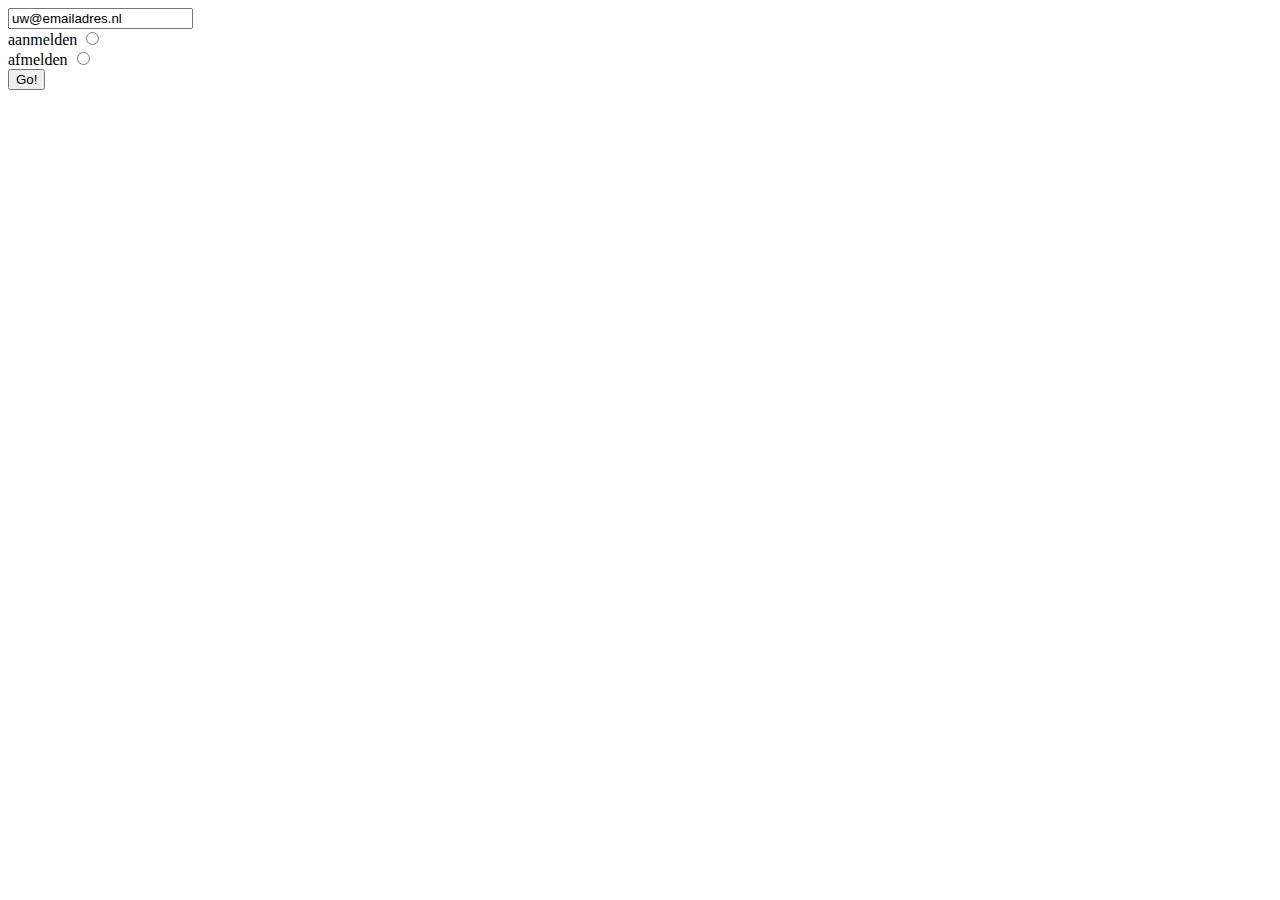
<file: Site/index.html>
<html>
<head>
<title>FreshInvoice van FreshWay Innovations</title>
</head>
<body>

<form action="http://www.imailings.biz/aanafmelden.php" method="GET" target="_blank">
<input type="hidden" name="klantId" value="1"><input type="hidden" name="mailinglistId" value="1">
<input type="hidden" name="method" value="javascript">
<input type="text" name="mail" value="uw@emailadres.nl" onclick="if(this.form.mail.value=='uw@emailadres.nl'){this.form.mail.value='';}"><br />
aanmelden <input type="radio" name="actie" value="aanmelden" /><br />
afmelden <input type="radio" name="actie" value="afmelden" /><br />
<input type="submit" name="submit" value="Go!" class="buttongo">
</form>

</body>
</html>
</file>
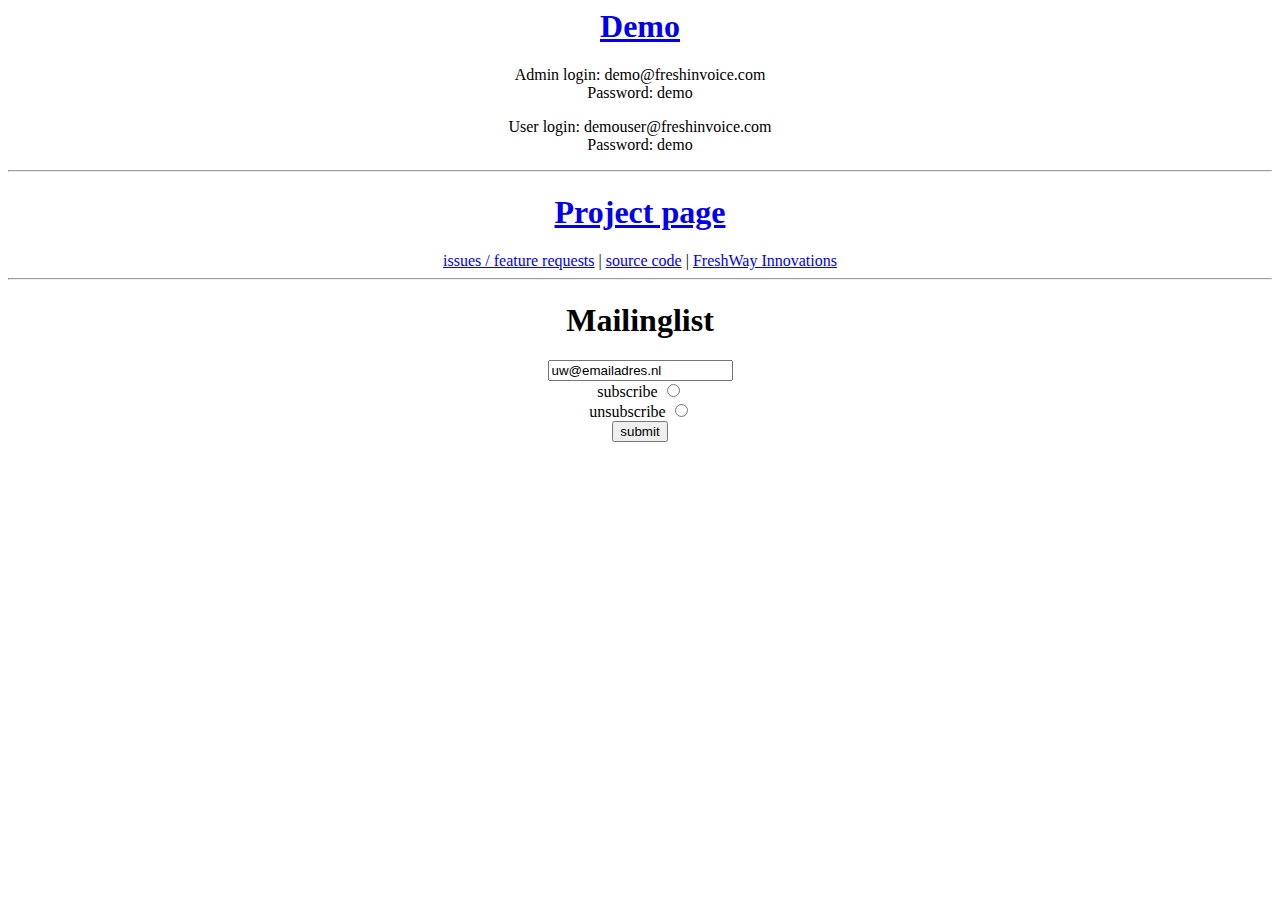
<file: trunk/Site/index.html>
<html>
<head>
  <title>FreshInvoice</title>
</head>

<body>
  <center>
    <h1><a href="http://demo.freshinvoice.com">Demo</a></h1>
    <p>Admin login: demo@freshinvoice.com<br />Password: demo</p>

    <p>User login: demouser@freshinvoice.com<br />Password: demo</p>
    <hr>
    <h1><a href="http://code.google.com/p/freshinvoice/">Project page</a></h1>
    <a href="http://code.google.com/p/freshinvoice/issues/list">issues / feature requests</a> | 
    <a href="http://code.google.com/p/freshinvoice/source">source code</a> | 
    <a href="http://www.freshway.biz">FreshWay Innovations</a>
    
    <hr>
    <h1>Mailinglist</h1>
    <form action="http://www.imailings.nl/aanafmelden.php" method="GET" target="_blank">
	<input type="hidden" name="klantId" value="1"><input type="hidden" name="mailinglistId" value="1">
	<input type="hidden" name="method" value="javascript">
	<input type="text" name="mail" value="uw@emailadres.nl" onclick="if(this.form.mail.value=='uw@emailadres.nl'){this.form.mail.value='';}"><br />
	subscribe <input type="radio" name="actie" value="aanmelden" /><br />
	unsubscribe <input type="radio" name="actie" value="afmelden" /><br />
	<input type="submit" name="submit" value="submit" class="buttongo">
	</form>
  </center>

</body>
</html>
</file>
